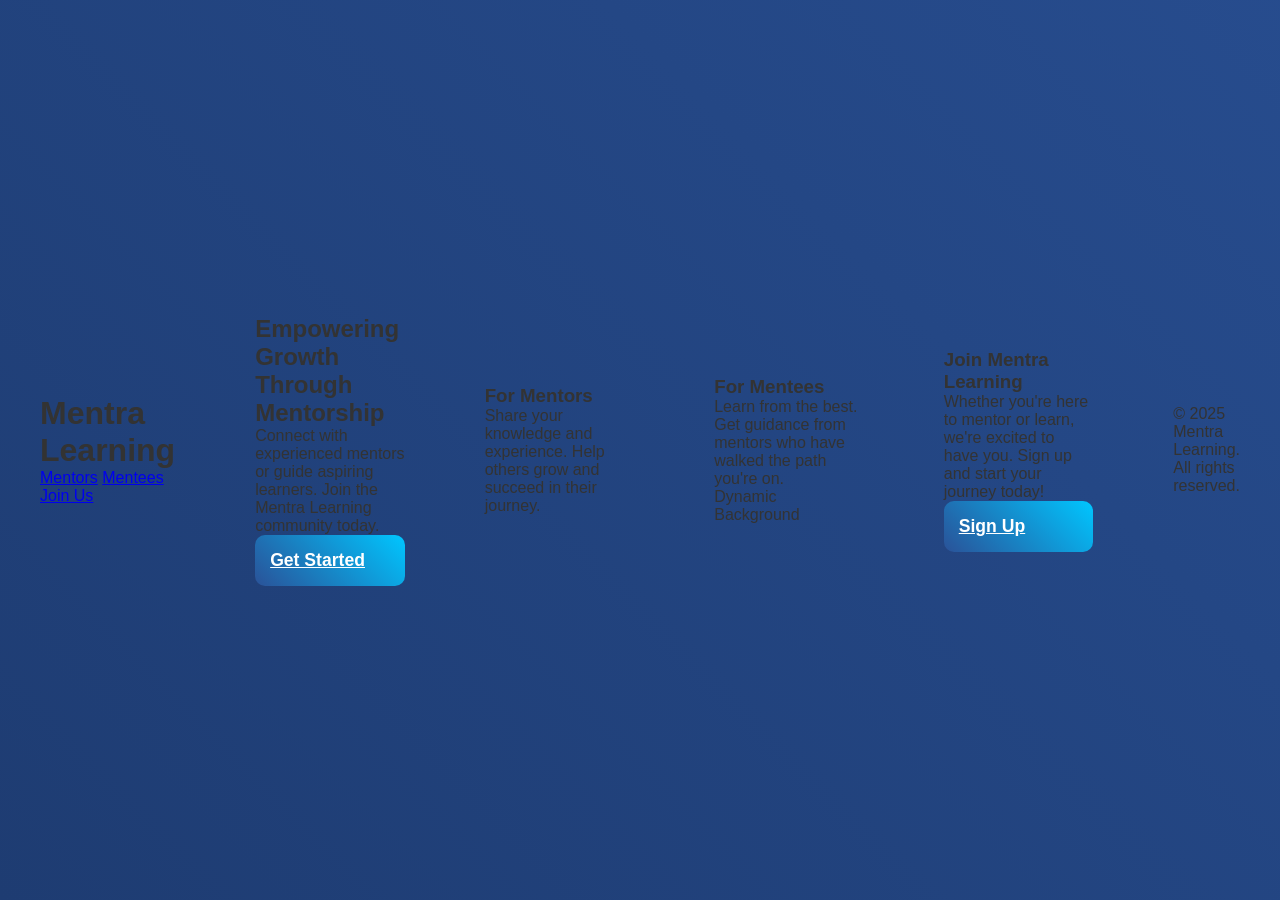
<file: L.html>
<!DOCTYPE html>
<html lang="en">
<head>
  <meta charset="UTF-8" />
  <meta name="viewport" content="width=device-width, initial-scale=1.0"/>
  <title>Mentra Learning</title>
  <link rel="stylesheet" href="style.css" />
  <link href="https://fonts.googleapis.com/css2?family=Inter:wght@400;600;800&display=swap" rel="stylesheet">
</head>
<body>
  <header>
    <div class="container">
      <h1>Mentra Learning</h1>
      <nav>
        <a href="#mentors">Mentors</a>
        <a href="#mentees">Mentees</a>
        <a href="#join">Join Us</a>
      </nav>
    </div>
  </header>

  <section class="hero">
    <div class="container">
      <h2>Empowering Growth Through Mentorship</h2>
      <p>Connect with experienced mentors or guide aspiring learners. Join the Mentra Learning community today.</p>
      <a href="#join" class="btn">Get Started</a>
    </div>
  </section>

  <section id="mentors" class="section">
    <div class="container">
      <h3>For Mentors</h3>
      <p>Share your knowledge and experience. Help others grow and succeed in their journey.</p>
    </div>
  </section>

  <section id="mentees" class="section alt">
    <div class="container">
      <h3>For Mentees</h3>
      <p>Learn from the best. Get guidance from mentors who have walked the path you're on.</p>
      <div id="colorBox" class="dynamic-background">Dynamic Background</div>
    </div>
  </section>

  <section id="join" class="section">
    <div class="container">
      <h3>Join Mentra Learning</h3>
      <p>Whether you're here to mentor or learn, we're excited to have you. Sign up and start your journey today!</p>
      <a href="#" class="btn">Sign Up</a>
    </div>
  </section>

  <footer>
    <div class="container">
      <p>&copy; 2025 Mentra Learning. All rights reserved.</p>
    </div>
  </footer>

  <script src="script.js"></script>
</body>
</html>
</file>
<file: style.css>
* {
            margin: 0;
            padding: 0;
            box-sizing: border-box;
            font-family: 'Montserrat', sans-serif;
        }

        body {
            background: linear-gradient(45deg, #1e3c72, #2a5298, #1e3c72);
            background-size: 400%;
            animation: gradientBG 15s ease infinite;
            color: #333;
            min-height: 100vh;
            display: flex;
            justify-content: center;
            align-items: center;
            overflow-x: hidden;
        }

        @keyframes gradientBG {
            0% { background-position: 0% 50%; }
            50% { background-position: 100% 50%; }
            100% { background-position: 0% 50%; }
        }

        #particles-js {
            position: fixed;
            top: 0;
            left: 0;
            width: 100%;
            height: 100%;
            z-index: -1;
        }

        .container {
            max-width: 600px;
            margin: 20px;
            padding: 20px;
            position: relative;
            z-index: 1;
        }

        .become-mentor-section {
            background: rgba(255, 255, 255, 0.95);
            border-radius: 20px;
            padding: 40px;
            box-shadow: 0 10px 30px rgba(0, 0, 0, 0.2);
            backdrop-filter: blur(15px);
            animation: slideIn 0.8s ease-out;
        }

        @keyframes slideIn {
            from { opacity: 0; transform: translateY(50px); }
            to { opacity: 1; transform: translateY(0); }
        }

        .section-title {
            text-align: center;
            color: #1e3c72;
            font-size: 2.2rem;
            font-weight: 700;
            margin-bottom: 30px;
            text-transform: uppercase;
            letter-spacing: 1.5px;
            position: relative;
        }

        .section-title::after {
            content: '';
            width: 60px;
            height: 4px;
            background: linear-gradient(90deg, #2a5298, #00c6ff);
            position: absolute;
            bottom: -10px;
            left: 50%;
            transform: translateX(-50%);
        }

        .form-container {
            margin-top: 20px;
        }

        .form-group {
            margin-bottom: 25px;
            position: relative;
        }

        .form-group label {
            display: block;
            font-size: 1rem;
            font-weight: 500;
            color: #1e3c72;
            margin-bottom: 8px;
            transition: transform 0.3s, color 0.3s;
        }

        .form-group label:hover {
            transform: translateX(5px);
            color: #2a5298;
        }

        .form-control {
            width: 100%;
            padding: 12px;
            border: none;
            border-radius: 10px;
            background: rgba(255, 255, 255, 0.8);
            box-shadow: 0 2px 5px rgba(0, 0, 0, 0.1);
            font-size: 1rem;
            transition: all 0.3s;
        }

        .form-control:focus {
            outline: none;
            box-shadow: 0 0 10px rgba(0, 123, 255, 0.5);
            background: rgba(255, 255, 255, 1);
            transform: scale(1.02);
        }

        .form-control::placeholder {
            color: #999;
            font-style: italic;
        }

        .subjects-grid {
            display: grid;
            grid-template-columns: repeat(auto-fit, minmax(200px, 1fr));
            gap: 15px;
            margin-top: 10px;
        }

        .form-check {
            display: flex;
            align-items: center;
            gap: 10px;
        }

        .form-check input[type="checkbox"] {
            appearance: none;
            width: 20px;
            height: 20px;
            border: 2px solid #2a5298;
            border-radius: 5px;
            cursor: pointer;
            position: relative;
            transition: all 0.3s;
        }

        .form-check input[type="checkbox"]:checked {
            background: #2a5298;
            border-color: #2a5298;
        }

        .form-check input[type="checkbox"]:checked::after {
            content: '\f00c';
            font-family: 'Font Awesome 6 Free';
            font-weight: 900;
            color: white;
            position: absolute;
            top: 50%;
            left: 50%;
            transform: translate(-50%, -50%);
            font-size: 12px;
        }

        .form-check label {
            font-size: 0.9rem;
            cursor: pointer;
            transition: color 0.3s;
        }

        .form-check label:hover {
            color: #00c6ff;
        }

        .btn {
            display: block;
            width: 100%;
            padding: 15px;
            background: linear-gradient(45deg, #2a5298, #00c6ff);
            color: white;
            border: none;
            border-radius: 10px;
            font-size: 1.1rem;
            font-weight: 600;
            cursor: pointer;
            transition: transform 0.3s, box-shadow 0.3s;
            position: relative;
            overflow: hidden;
        }

        .btn:hover {
            transform: translateY(-3px);
            box-shadow: 0 6px 15px rgba(0, 123, 255, 0.4);
        }

        .btn::before {
            content: '';
            position: absolute;
            top: 0;
            left: -100%;
            width: 100%;
            height: 100%;
            background: linear-gradient(90deg, transparent, rgba(255, 255, 255, 0.3), transparent);
            transition: 0.5s;
        }

        .btn:hover::before {
            left: 100%;
        }

        .btn:active {
            animation: pulse 0.3s;
        }

        @keyframes pulse {
            0% { transform: scale(1); }
            50% { transform: scale(0.95); }
            100% { transform: scale(1); }
        }

        @media (max-width: 600px) {
            .container {
                margin: 10px;
                padding: 15px;

            }

            .become-mentor-section {
                padding: 20px;
            }

            .subjects-grid {
                grid-template-columns: 1fr;
            }
        }
</file>
